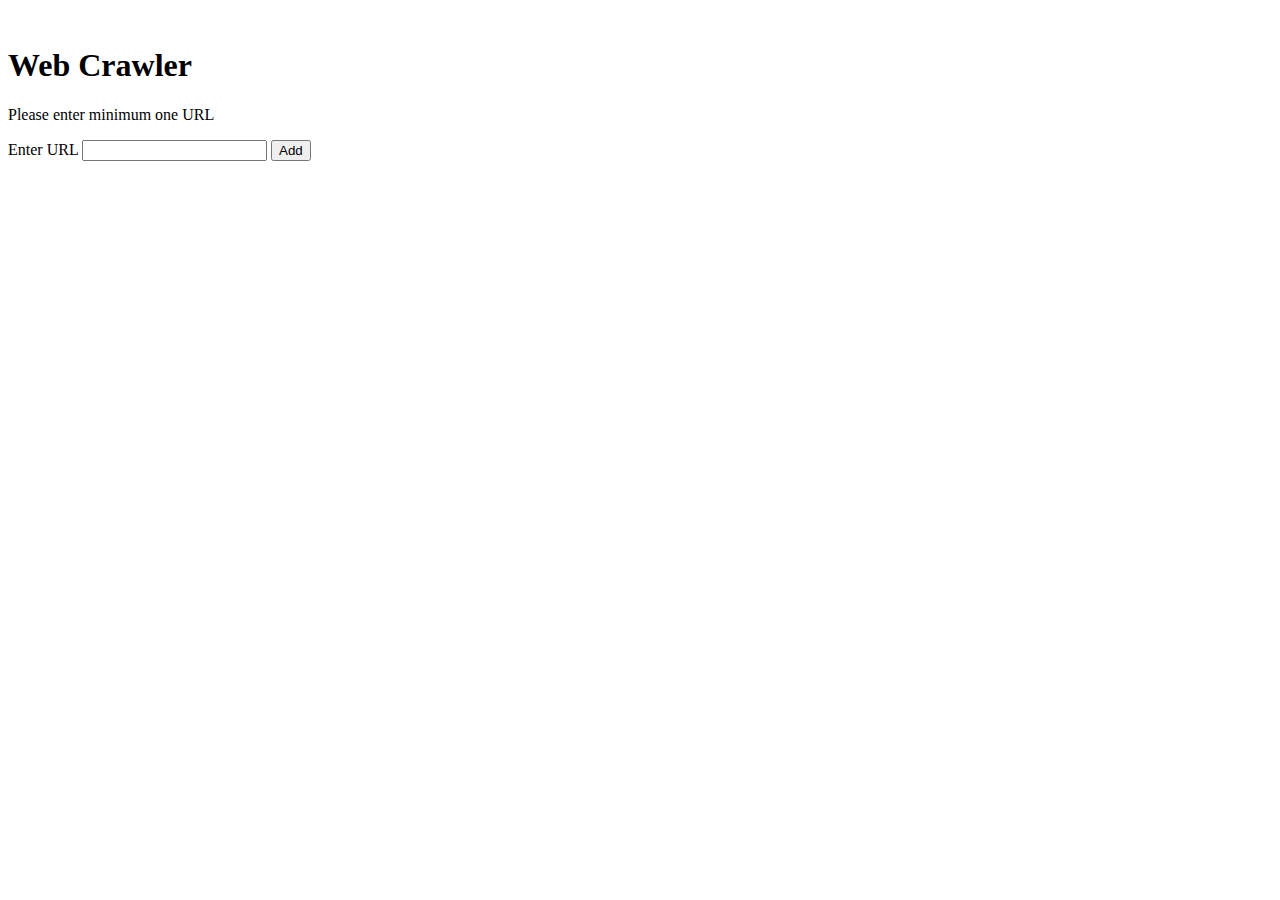
<file: src/main/resources/templates/index.html>
<!DOCTYPE html>
<html xmlns="http://www.w3.org/1999/xhtml"
      xmlns:th="http://www.thymeleaf.org">
<head>

  	<meta charset="UTF-8"></meta>
  	<title>Web Crawler</title>
<h1 class="h1">Web Crawler</h1>

<link rel="stylesheet" th:href="@{/css/min.css}" />
</head>
<body onload="chkList()">
<caption  th:text="|No Of URL added: ${listSize}"></caption>
<label class="caption" th:text="${duplicate}"></label>
<label class="caption" th:text="${urlNotValid}"></label>

<script>
function chkList(){

    var btn = document.getElementById("liClass");
    var clear = document.getElementById("liClass1");
    var btn1 = document.getElementById("hidText").value;
    var pid = document.getElementById("pid");
    
    var a=1;
    if(a<=btn1)
    {
        btn.style.display = "block";
        pid.style.display = "none";
        clear.style.display = "block";
    }
    }
    
    
    window.addEventListener("DOMContentLoaded", function(){
  var url = document.getElementById("url");
  url.addEventListener("input", function(){
	    var regexp = /^(?:(?:https?|ftp):\/\/)?(?:(?!(?:10|127)(?:\.\d{1,3}){3})(?!(?:169\.254|192\.168)(?:\.\d{1,3}){2})(?!172\.(?:1[6-9]|2\d|3[0-1])(?:\.\d{1,3}){2})(?:[1-9]\d?|1\d\d|2[01]\d|22[0-3])(?:\.(?:1?\d{1,2}|2[0-4]\d|25[0-5])){2}(?:\.(?:[1-9]\d?|1\d\d|2[0-4]\d|25[0-4]))|(?:(?:[a-z\u00a1-\uffff0-9]-*)*[a-z\u00a1-\uffff0-9]+)(?:\.(?:[a-z\u00a1-\uffff0-9]-*)*[a-z\u00a1-\uffff0-9]+)*(?:\.(?:[a-z\u00a1-\uffff]{2,})))(?::\d{2,5})?(?:\/\S*)?$/;
	  //  var regexp1=/((?:(?:http?|ftp)[s]*:\/\/)?[a-z0-9-%\/\&=?\.]+\.[a-z]{2,4}\/?([^\s<>\#%"\,\{\}\\|\\\^\[\]`]+)?)/gi;
	   // var regexp1 = /^(https?|ftp):\/\/(-\.)?([^\s\/?\.#-]+\.?)+(\/[^\s]*)?$/i;
if (url != "") 
{
	var url1 = document.getElementById("url").value;
        if (!regexp.test(url1)) 
        {
	
           url.setCustomValidity("enter valid url");
           
           url.reportValidity();
    } else 
    {
	
	
      url.setCustomValidity("");
    }
    }
    
    
  });
});
    
    
    function isValid()
    {
	
	var url1 = document.getElementById("url").value;
	var u1;
	
		    var regexp = /^(?:(?:https?|ftp):\/\/)?(?:(?!(?:10|127)(?:\.\d{1,3}){3})(?!(?:169\.254|192\.168)(?:\.\d{1,3}){2})(?!172\.(?:1[6-9]|2\d|3[0-1])(?:\.\d{1,3}){2})(?:[1-9]\d?|1\d\d|2[01]\d|22[0-3])(?:\.(?:1?\d{1,2}|2[0-4]\d|25[0-5])){2}(?:\.(?:[1-9]\d?|1\d\d|2[0-4]\d|25[0-4]))|(?:(?:[a-z\u00a1-\uffff0-9]-*)*[a-z\u00a1-\uffff0-9]+)(?:\.(?:[a-z\u00a1-\uffff0-9]-*)*[a-z\u00a1-\uffff0-9]+)*(?:\.(?:[a-z\u00a1-\uffff]{2,})))(?::\d{2,5})?(?:\/\S*)?$/;
			if (!regexp.test(url1)) 
			{
				url.setCustomValidity("enter valid url");
				//alert("Invalid");
				return false;
			}
			
			else
			{
	
					if(url1.length>0)
					{
						
						
					 
							if(url1.includes("www"))
							{
								
								if(url1.includes("https://www"))
								{
									u1=url1;
								}
								else
								{
								u1=url1.replace(url1,"https://"+url1);
						
								}
								//alert(u1);
							}
							
							else if(url1.includes("https://"))
							{
								u1=url1;
								
							}
							else
							{
							 u1=url1.replace(url1,"https://www."+url1);
							//alert(u1);
							}
					}
	document.getElementById("url").value=u1;
	}
	
    }
    
</script>
<form class="form-horizontal" th:action="@{/addurl}" method="post" >
<div class="textclass">
<p id="pid" >Please enter minimum one URL</p>
<label for="name" >Enter URL</label>
<input type="text" name="url" required="true"  onchange="isValid()" id="url">
<input type="hidden" name="hidText" id="hidText" th:value="${listSize}">
<input type="submit"  class="btnclass"   value ="Add">

<li id="liClass" style="display: none;" class="alignleft"><a id="searchID"  th:href="@{/search}" >Search Word</a></li>
<li id="liClass1" style="display: none;" class="alignleft1"><a id="clear"  th:href="@{/home}" >Clear URL </a></li>

</div>
</form>
<body>
</html>
</file>
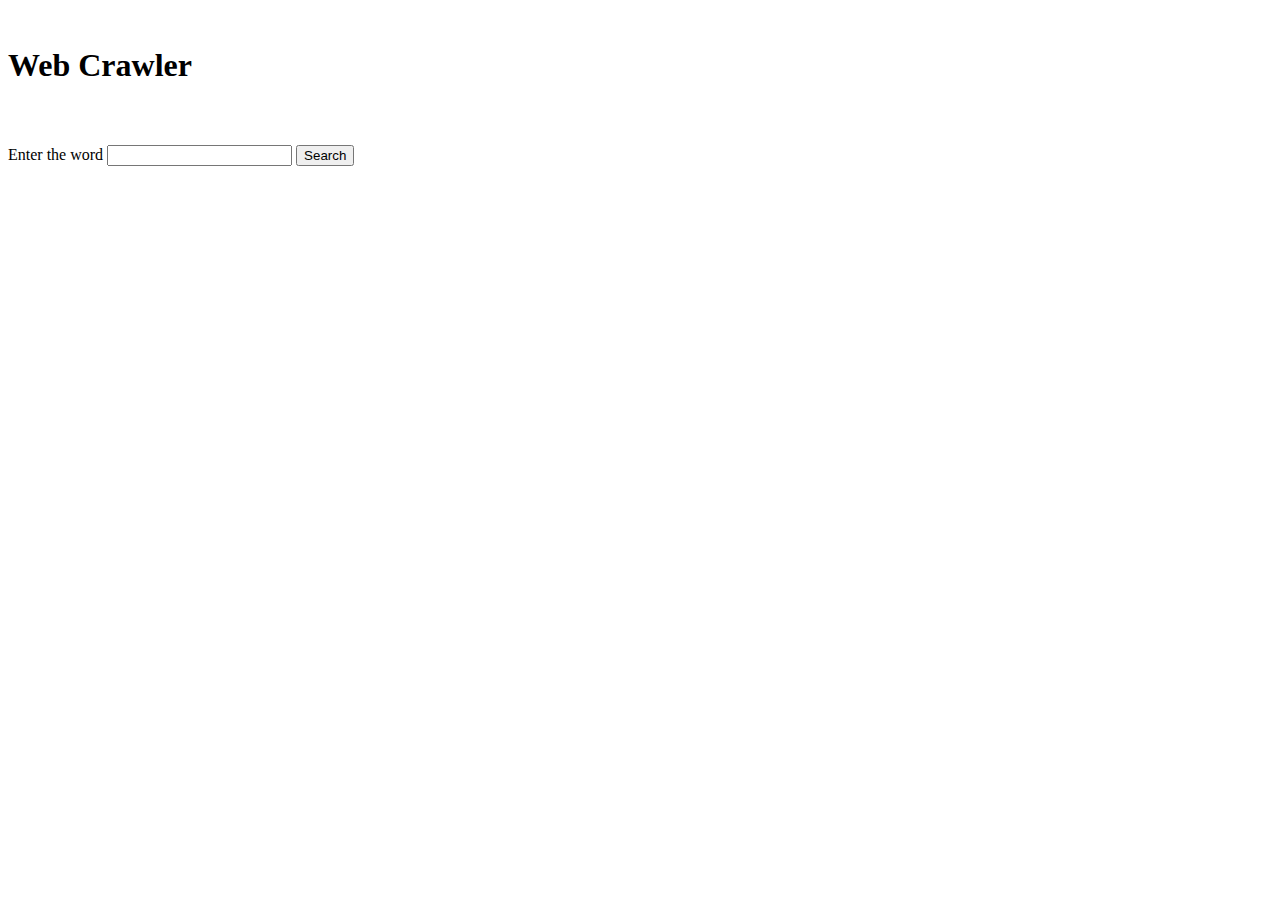
<file: src/main/resources/templates/search.html>
<!DOCTYPE html>
<html xmlns:th="http://www.thymeleaf.org">
<head>

<script type="text/javascript">
        function disableBack() { window.history.forward(); }
        setTimeout("disableBack()", 0);
        window.onunload = function () { null };
</script>
  	<meta charset="UTF-8"></meta>
  	<title>Search</title>
<h1 class="h1">Web Crawler</h1>
<link rel="stylesheet" th:href="@{/css/min.css}" />
</head>
<body onload="disableBack()">
<caption  th:text="|No Of URL added: ${listSize}"></caption>
  	<h1 th:text="${hello}"></h1>
<form class="form-horizontal" th:action="@{/searchByword}" method="post" >
<div class="textclass">
<label for="name" >Enter the word</label>
<input type="text" name="search" required="true"    id="search">

<input type="submit" class="btnclass" value ="Search">
</div>
</form>
<body>
</html>
</file>
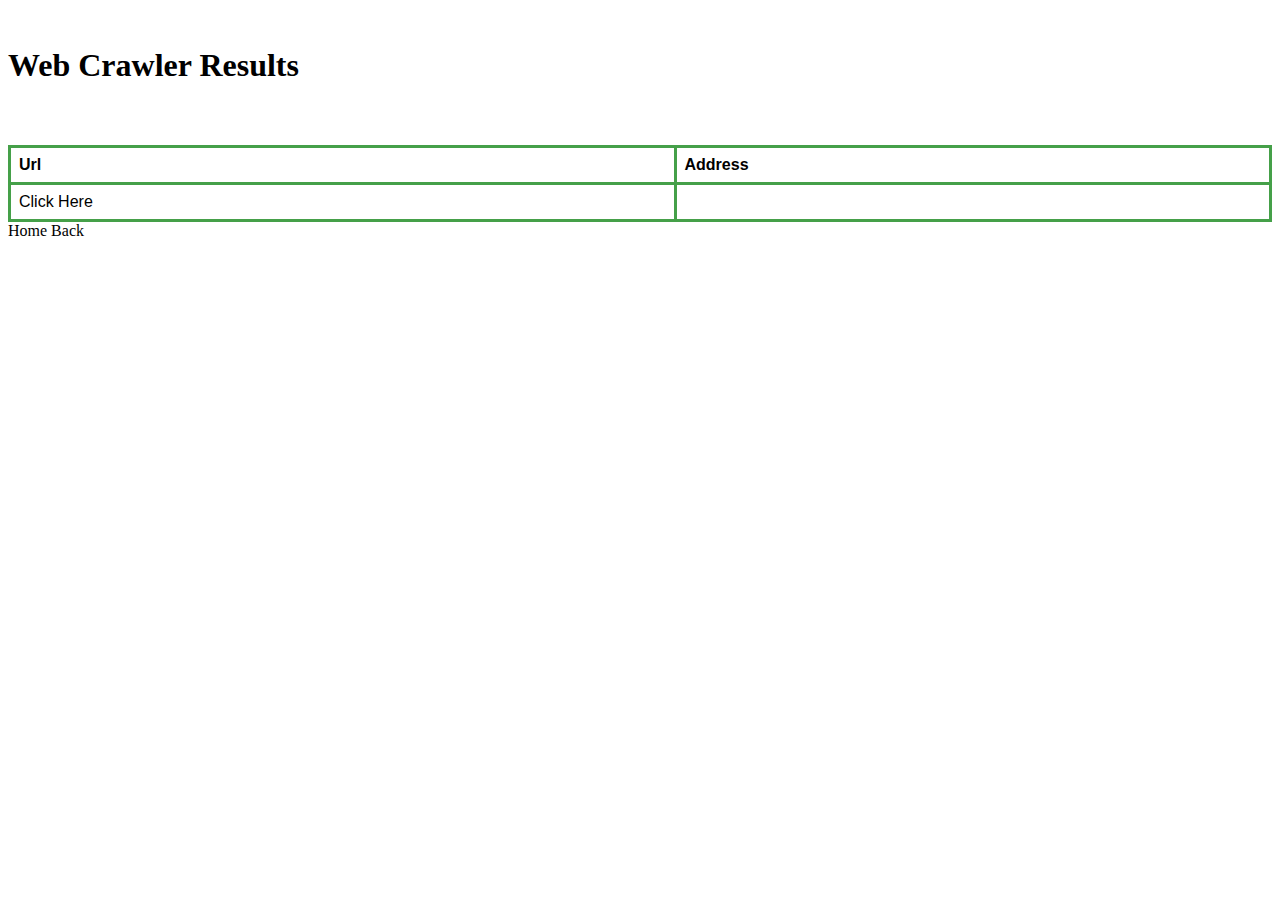
<file: src/main/resources/templates/searchResults.html>
<!DOCTYPE html>
<html xmlns:th="http://www.thymeleaf.org">
<head>
  	<meta charset="UTF-8"></meta>
  	<title>Search</title>
<link rel="stylesheet" th:href="@{/css/min.css}" />
<h1 class="h1">Web Crawler Results <label th:text="${urlFound}"></label></h1>
<style>
table {
  font-family: arial, sans-serif;
  border-collapse: collapse;
  width: 100%;
}

td, th {
  border: 3px solid #45a049;
  text-align: left;
  padding: 8px;
}

tr:nth-child(even) {
  background-color: #ffffff;
}
</style>
</head>
<body>
  	<h1 th:text="${hello}"></h1>
 	
<div th:if="${urlFound == 'Found'}" class="container my-5">	
    
<table >
                            <thead >
                                <tr >
                                    <th >Url</th>
                                    <th>Address</th>
                                </tr>
                            </thead>
                            <tbody  >
                                <tr th:each="foundurl: ${foundURLS}">
                                    <td><a th:href="${foundurl.urlAddress}" target="blank">Click Here</a></td>
                                   <td  th:text="${foundurl.urlAddress}" /><br></tr>
                                    
                                </tr>
                            </tbody>
                        </table>
</div>
                        <a id="home"    th:href="@{/home}"  >Home</a>
                        <a id="back"    th:href="@{/back}"  >Back</a>
<body>
</html>
</file>
